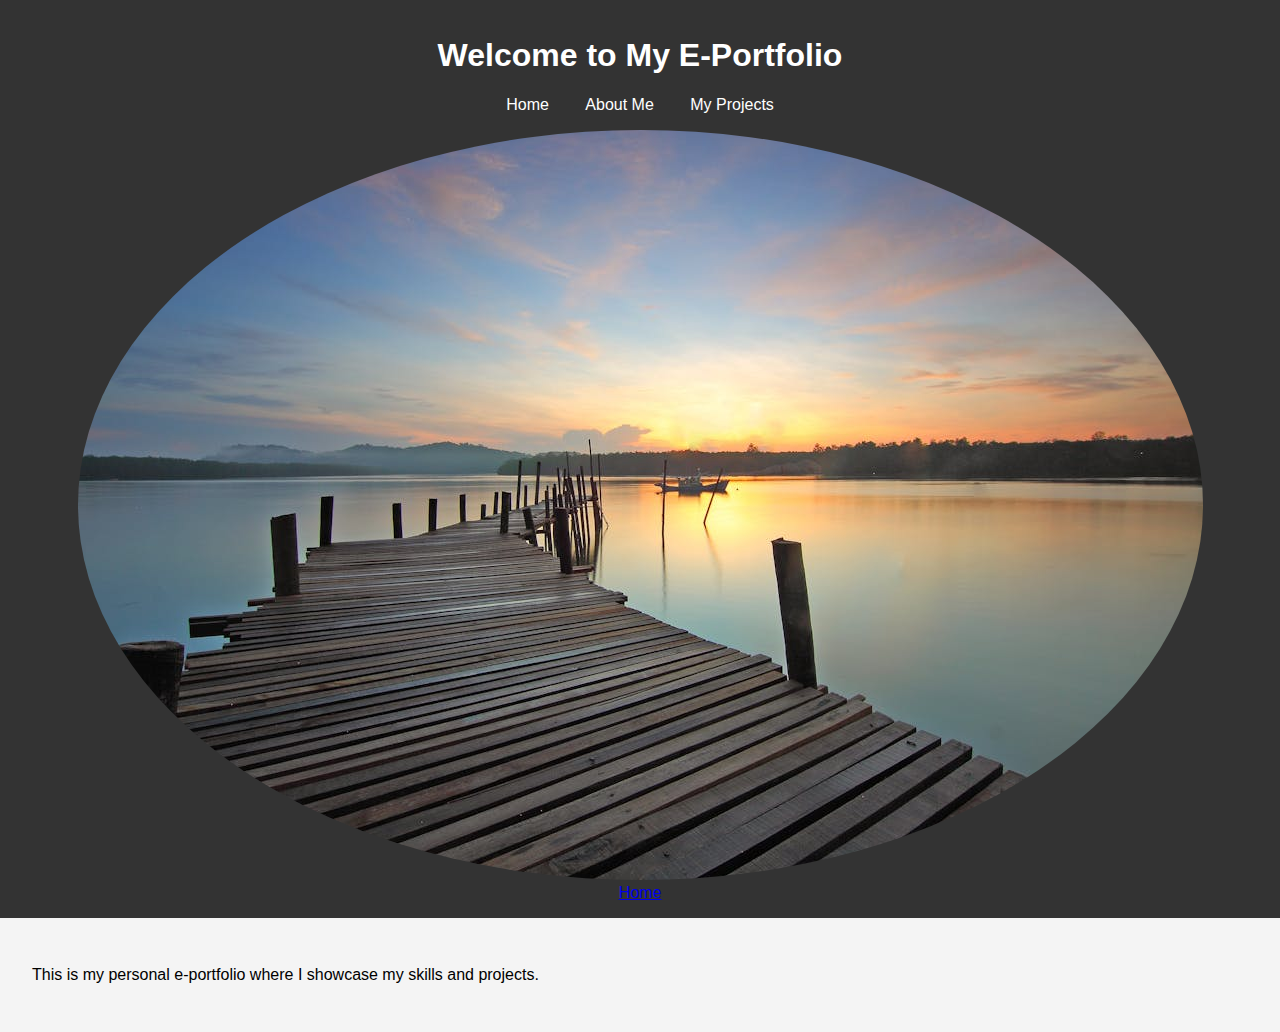
<file: index.html>
<!DOCTYPE html>
<html lang="en">
<head>
  <meta charset="UTF-8">
  <title>Home - Minenhle Khuzwayo's E-Portfolio</title>
  <link rel="stylesheet" href="style.css">
</head>
<body>
  <header>
    <h1>Welcome to My E-Portfolio</h1>
    <nav>
      <a href="index.html">Home</a>
      <a href="about.html">About Me</a>
      <a href="projects.html">My Projects</a>
    </nav>
    <!--Adding home page background picture-->
        <img decoding="async" src="boat.jpg">
        <br/>
        <a href="homePage.html">Home</a>
  </header>
  <main>
    <p>This is my personal e-portfolio where I showcase my skills and projects.</p>
  </main>
</body>
</html>
</file>
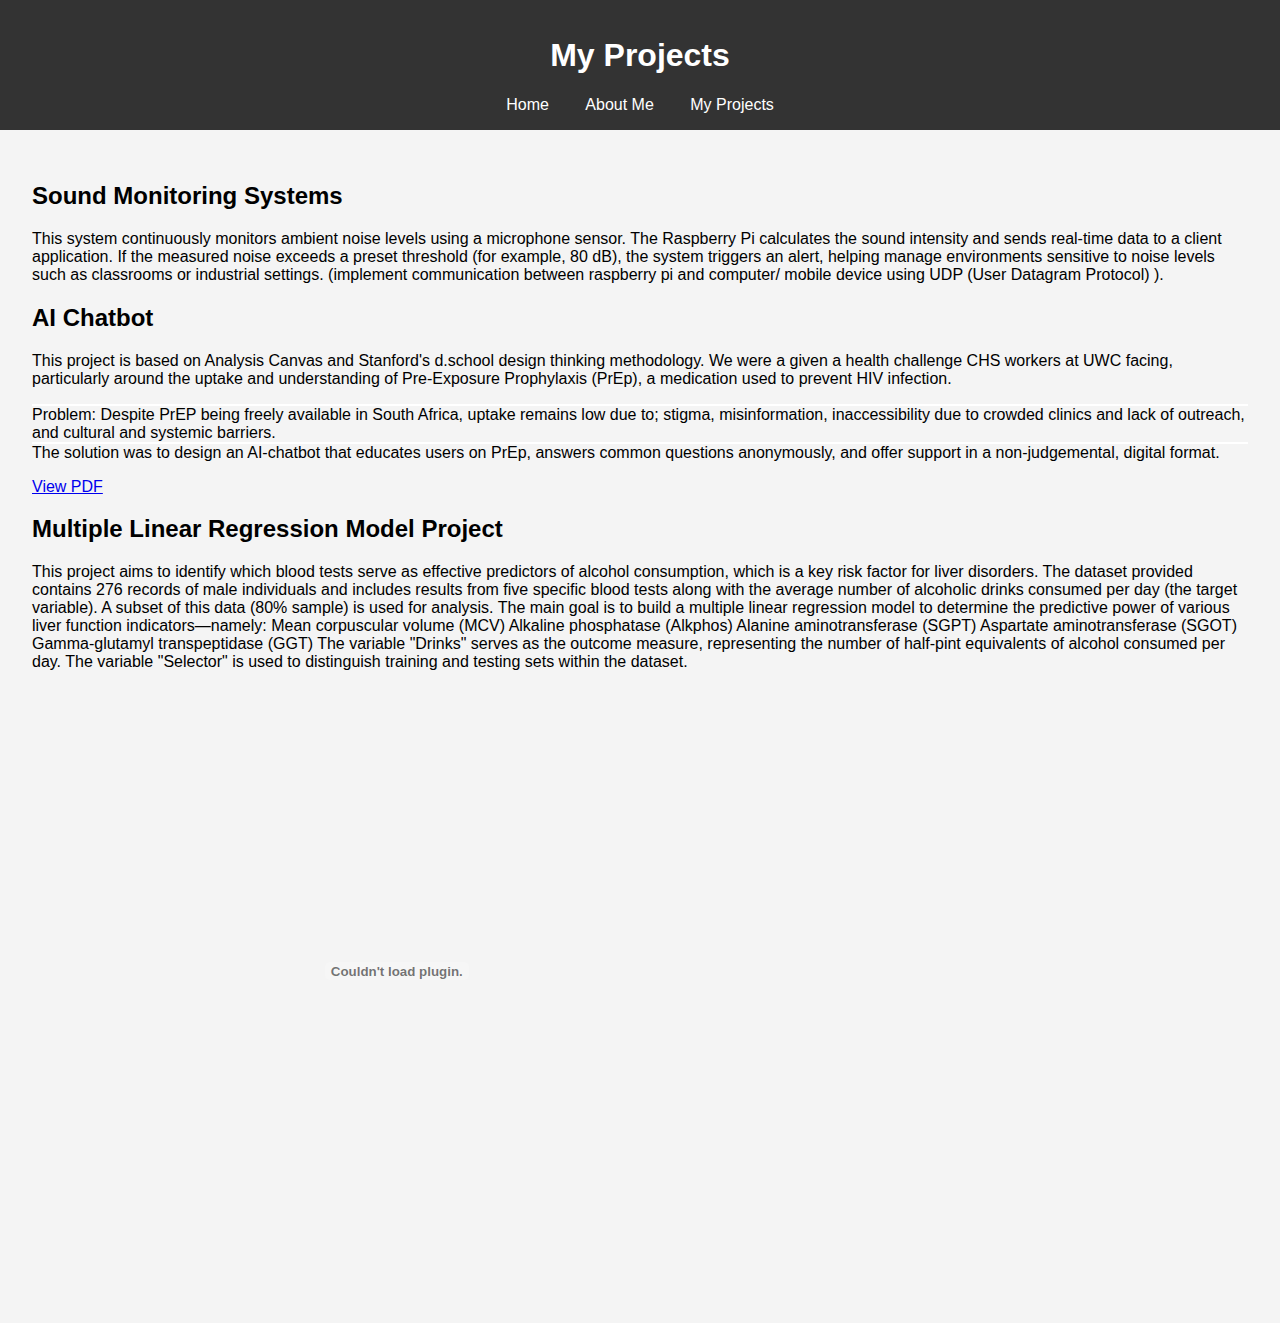
<file: projects.html>
<!DOCTYPE html>
<html lang="en">
<head>
  <meta charset="UTF-8">
  <title>My Projects - My E-Portfolio</title>
  <link rel="stylesheet" href="style.css">
</head>
<body>
  <header>
    <h1>My Projects</h1>
    <nav>
      <a href="index.html">Home</a>
      <a href="about.html">About Me</a>
      <a href="projects.html">My Projects</a>
    </nav>
  </header>
  <main>
    <section>
      <h2>Sound Monitoring Systems</h2>
      <p>This system continuously monitors ambient noise levels using a microphone sensor. The
Raspberry Pi calculates the sound intensity and sends real-time data to a client application. If
the measured noise exceeds a preset threshold (for example, 80 dB), the system triggers an
alert, helping manage environments sensitive to noise levels such as classrooms or industrial
settings. (implement communication between raspberry pi and computer/ mobile device using UDP (User Datagram Protocol) ).

<!--Importing Sound Monitoring Systems report
<embed 
  src="https://raw.githubusercontent.com/Minenhlekhuzwayo/M.Khuzwayo-E-Portfolio/main/CSC311%20CN%20Prac%20Report.pdf" 
  width="60%" 
  height="600px" 
  type="application/pdf">

</p>-->

      <h2>AI Chatbot</h2>
      <p>This project is based on Analysis Canvas and Stanford's d.school design thinking methodology. We were a given a health challenge CHS workers at UWC facing, particularly around the uptake and understanding of Pre-Exposure Prophylaxis (PrEp), a medication used to prevent HIV infection. 
        
         <!--Skipping a line-->
        <div style="height: 2px; background-color: white; width: 100%;"></div>
        Problem: Despite PrEP being freely available in South Africa, uptake remains low due to; stigma, misinformation, inaccessibility due to crowded clinics and lack of outreach, and cultural and systemic barriers.
        
        <!--Skipping a line-->
        <div style="height: 2px; background-color: white; width: 100%;"></div>
        The solution was to design an AI-chatbot that educates users on PrEp, answers common questions anonymously, and offer support in a non-judgemental, digital format.<p>

        <!--AI Chatbot presentation
        <embed src="
https://github.com/Minenhlekhuzwayo/M.Khuzwayo-E-Portfolio/blob/ee5e6e2be4a85389ba1cc30a982780672729f3ed/Copy%20of%20IFS361%20Group%20Assignment%20Presentation%202025.pdf" width="80%" height="600px" type="application/pdf">
        </p>
-->
          <a href="Copy of IFS361 Group Assignment Presentation 2025.pdf" target="_blank">View PDF</a>


        <h2>Multiple Linear Regression Model Project</h2> 
        <p>
           This project aims to identify which blood tests serve as effective predictors of alcohol consumption, which is a key risk factor for liver disorders. The dataset provided contains 276 records of male individuals and includes results from five specific blood tests along with the average number of alcoholic drinks consumed per day (the target variable). A subset of this data (80% sample) is used for analysis.

The main goal is to build a multiple linear regression model to determine the predictive power of various liver function indicators—namely:

Mean corpuscular volume (MCV)

Alkaline phosphatase (Alkphos)

Alanine aminotransferase (SGPT)

Aspartate aminotransferase (SGOT)

Gamma-glutamyl transpeptidase (GGT)

The variable "Drinks" serves as the outcome measure, representing the number of half-pint equivalents of alcohol consumed per day. The variable "Selector" is used to distinguish training and testing sets within the dataset.


<!--Importing Multiple Linear Regression Model report-->
        <embed src="https://github.com/Minenhlekhuzwayo/M.Khuzwayo-E-Portfolio/blob/ee5e6e2be4a85389ba1cc30a982780672729f3ed/Group%206%20-%20Submission%205.pdf" width="60%" height="600px" type="application/pdf">
        </p>

    </section>
  </main>
</body>
</html>
</file>
<file: style.css>
body {
    font-family: Arial, sans-serif;
    margin: 0;
    padding: 0;
    background-color: #f4f4f4;
  }
  
  header {
    background-color: #333;
    color: white;
    padding: 1rem;
    text-align: center;
  }
  
  nav a {
    margin: 0 1rem;
    color: white;
    text-decoration: none;
  }
  
  main {
    padding: 2rem;
  }
  
  img {
    border-radius: 50%;
    margin-top: 1rem;
  }
</file>
